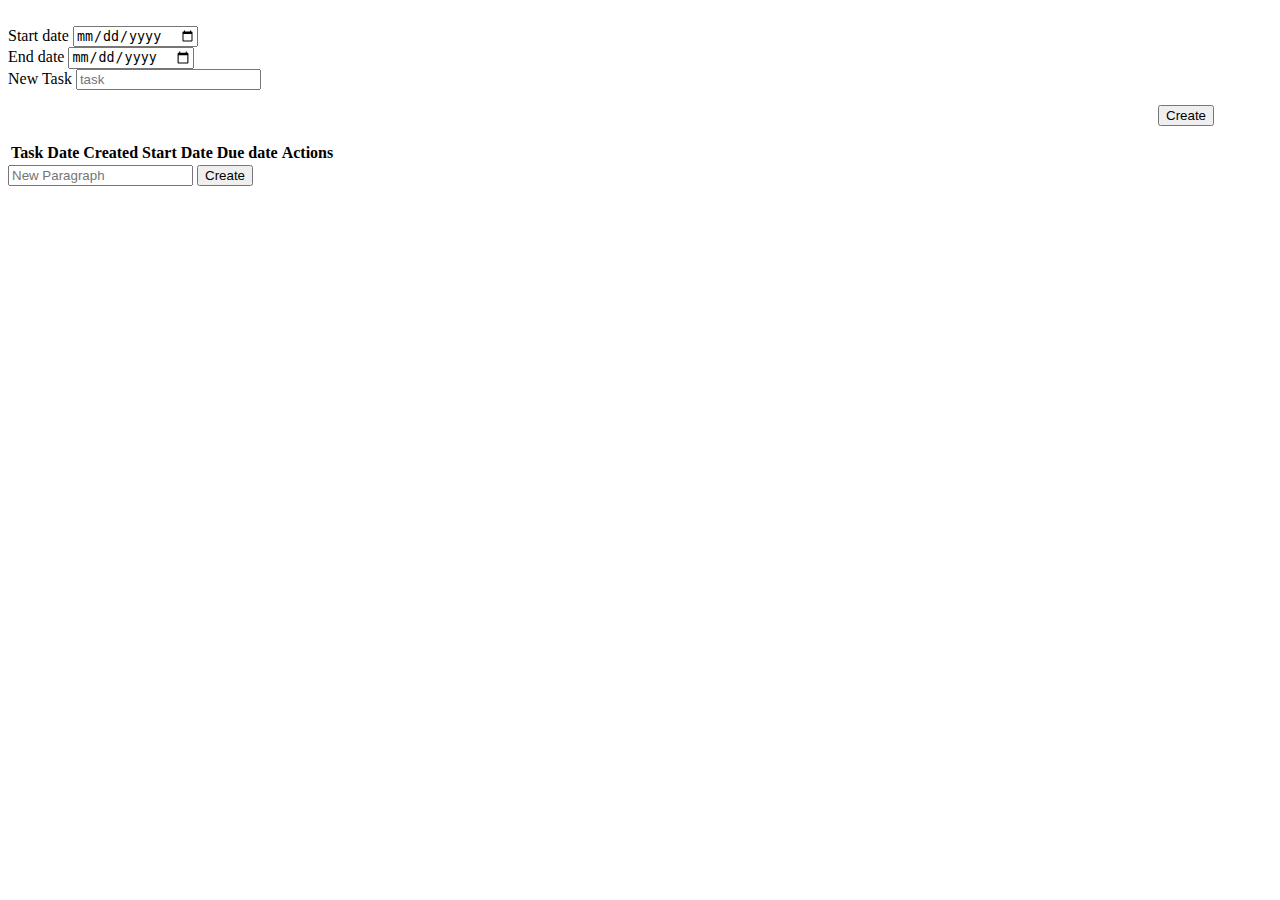
<file: Week 10 project/index.html>
<!doctype html>
<html lang="en">
  <head>
    <meta charset="utf-8">
    <meta name="viewport" content="width=device-width, initial-scale=1">
    <link href="https://cdn.jsdelivr.net/npm/bootstrap@5.2.0/dist/css/bootstrap.min.css" rel="stylesheet" integrity="sha384-gH2yIJqKdNHPEq0n4Mqa/HGKIhSkIHeL5AyhkYV8i59U5AR6csBvApHHNl/vI1Bx" crossorigin="anonymous">

    <title>Week 10</title>
  </head>
  <style>
    #add{
      margin-top: 15px;
      margin-bottom: 15px;
      margin-left: 1150px;
    }
  </style>
  <body class="container">
    <br>
    <div class="card">
      <div class="card-body">
        <div class="row">
          <div class="col-sm">
            <div class="form-group">
              <label for="new-start-date">Start date</label>
              <input type="date" class="form-control" id="new-start-date">
            </div>
          </div>
          <div class="col-sm">
            <div class="form-group">
              <label for="new-end-date">End date</label>
              <input type="date" class="form-control" id="new-end-date">
        </div>
      </div>
    </div>
    <div class="row">
      <div class="col-sm">
        <div class="form-group">
          <label for="new-task">New Task</label>
          <input type="text" class="form-control" id="new-task" placeholder="task">
        </div>
      </div>
    </div>
  <div>
      <button id="add" class="btn btn-primary from-control">Create</button>
   </div>

   <div>
  <table id="list" class="table table-primary table-bordered">
    <tr>
      <th>Task</th>
      <th>Date Created</th>
      <th>Start Date</th>
      <th>Due date</th>
      <th> Actions</th>

    </tr>
  </table>
  </div>
    
    



    <script src="index.js"></script>
    <script src="https://cdn.jsdelivr.net/npm/@popperjs/core@2.11.5/dist/umd/popper.min.js" integrity="sha384-Xe+8cL9oJa6tN/veChSP7q+mnSPaj5Bcu9mPX5F5xIGE0DVittaqT5lorf0EI7Vk" crossorigin="anonymous"></script>
    <script src="https://cdn.jsdelivr.net/npm/bootstrap@5.2.0/dist/js/bootstrap.min.js" integrity="sha384-ODmDIVzN+pFdexxHEHFBQH3/9/vQ9uori45z4JjnFsRydbmQbmL5t1tQ0culUzyK" crossorigin="anonymous"></script>

<div id="p-div"></div>
    <input id="p-input" type="text" placeholder="New Paragraph">
    <button id="p-button">Create</button>
      <script>
        const div = document.getElementById("p-div")
        const newParagraph = document.getElementById("p-input")
        const pButton = document.getElementById("p-button")
        pButton.addEventListener("click", function(){
        var node = document.createElement("p");
        var textnode = document.createTextNode(newParagraph.value);
        //add variable input to element
        node.appendChild(textnode);
        document.getElementById("p-div").appendChild(node);
        newParagraph.value = ""
         });

      </script>
    
</body>
</html>
</file>
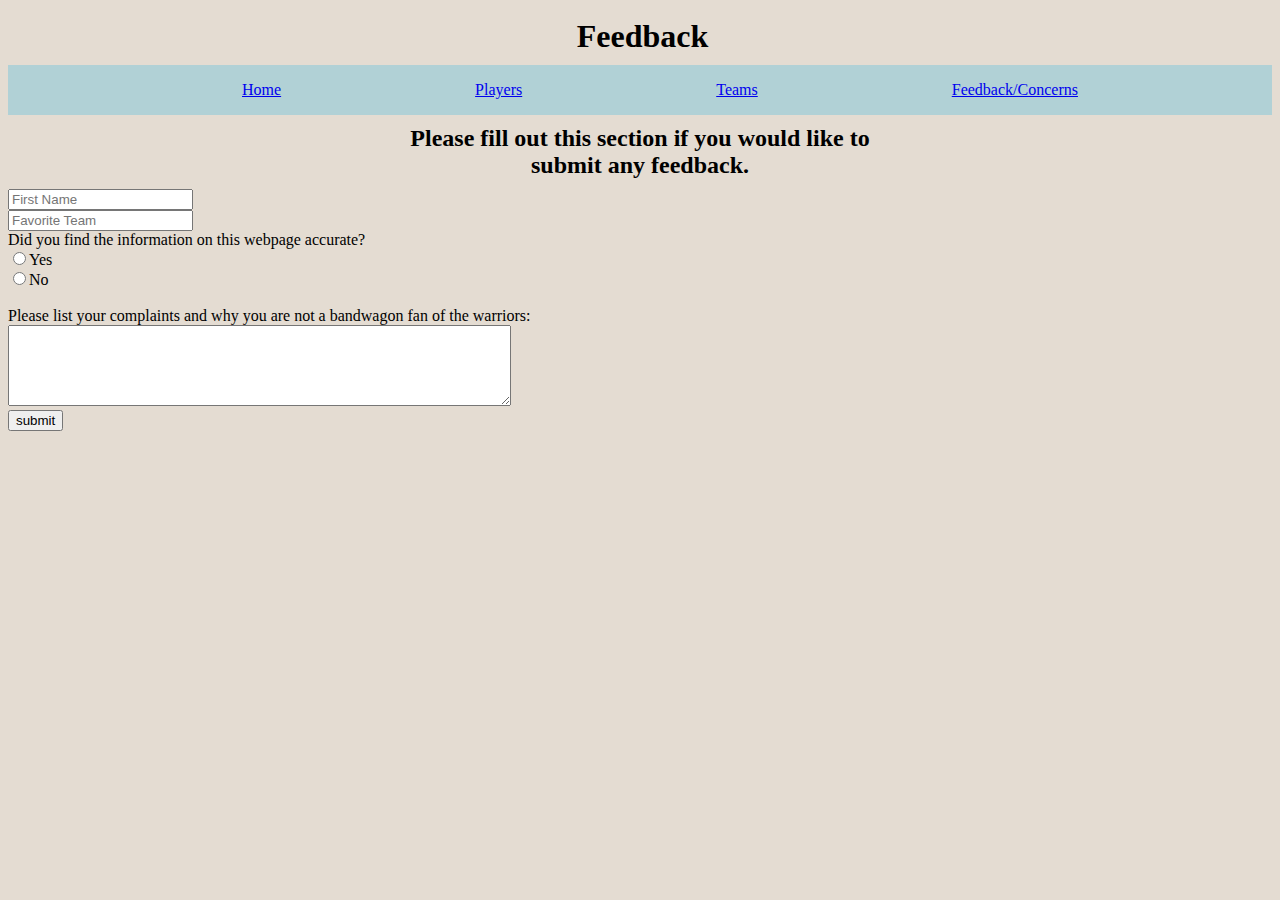
<file: feedback.html>
<!DOCTYPE html>
<html lang="en">
<head>
    <meta charset="UTF-8">
    <meta http-equiv="X-UA-Compatible" content="IE=edge">
    <meta name="viewport" content="width=device-width, initial-scale=1.0">
    <title>Document</title>
    <link rel="stylesheet" href="styles.css">
</head>
<body>
    <h1>Feedback</h1>

    <nav>
        <ul>
        <li><a href= "index.html">Home</a></li>
        <li><a href="players.html">Players</a></li>
        <li><a href="teams.html">Teams</a></li>
        <li><a href="feedback.html">Feedback/Concerns</a></li>
        </ul>
    </nav>
    <h2> Please fill out this section if you would like to submit any feedback.</h2>
        <form>
            <input type="text" name="firstname" placeholder="First Name"><br>
            <input type="text" name="favorite team" placeholder="Favorite Team"><br>
            Did you find the information on this webpage accurate?<br>
            <input type="radio" name="yes" value="yes">Yes<br>
            <input type="radio" name="no" value="no">No<br><br>
            Please list your complaints and why you are not a bandwagon fan of the warriors:<br>
            <textarea rows = "5" cols = "60" name = "description">

             </textarea><br>
             <input type = "submit" value = "submit" />
            
        </form>

</body>
</html>
</file>
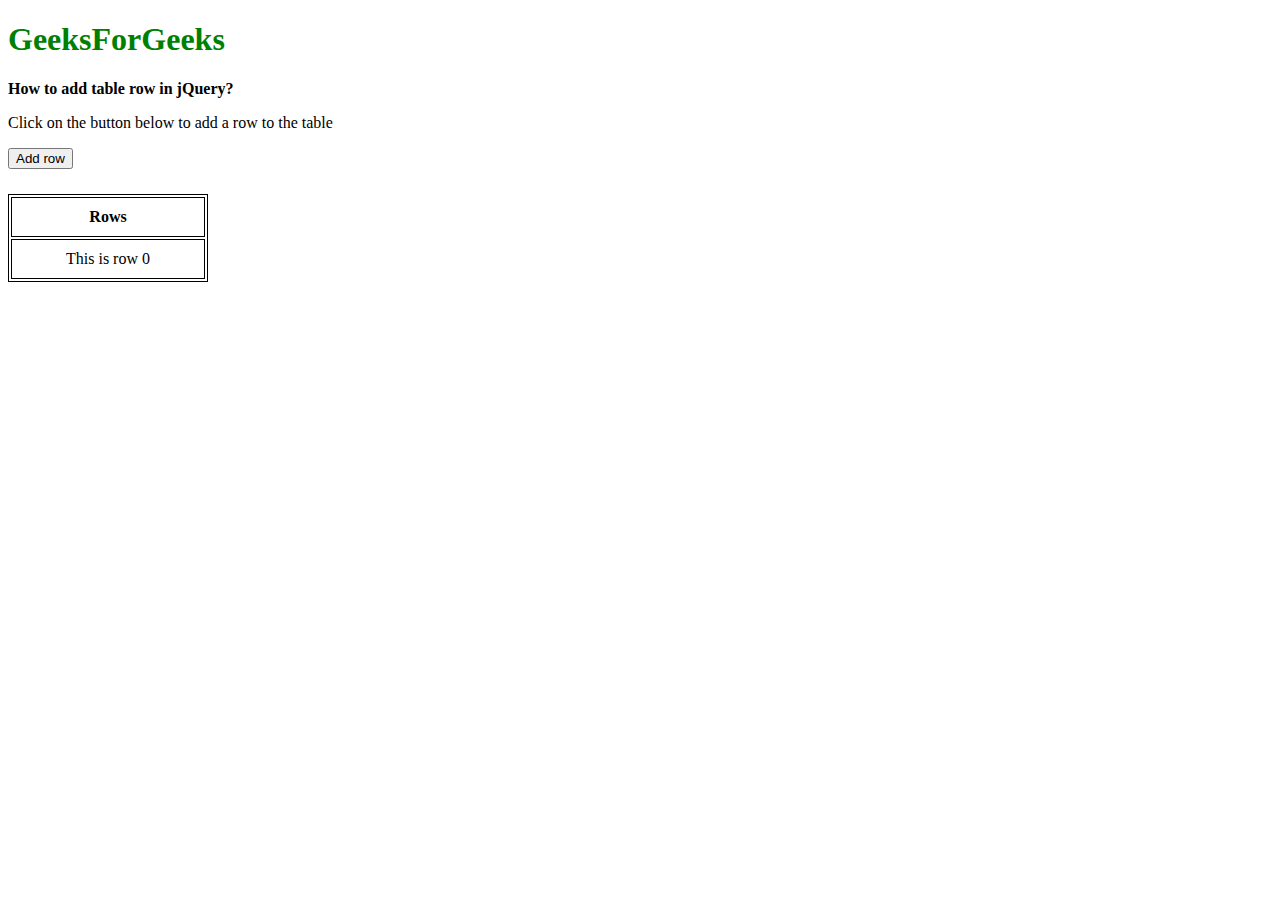
<file: week 11 project/test.html>
<!DOCTYPE html>
<html>

<head>
	<title>
		How to add table row in jQuery?
	</title>
	
	<script src=
"https://ajax.googleapis.com/ajax/libs/jquery/3.3.1/jquery.min.js">
	</script>
	
	<style>
		table {
			margin: 25px 0;
			width: 200px;
		}

		table th, table td {
			padding: 10px;
			text-align: center;
		}

		table, th, td {
			border: 1px solid;
		}
	</style>
</head>

<body>
	<h1 style="color: green">
		GeeksForGeeks
	</h1>
	
	<b>How to add table row in jQuery?</b>
	
	<p>
		Click on the button below to
		add a row to the table
	</p>
	
	<button class="add-row">
		Add row
	</button>
	
	<table>
		<thead>
			<tr>
				<th>Rows</th>
			</tr>
		</thead>
		<tbody>
			<tr>
				<td>This is row 0</td>
			</tr>
		</tbody>
	</table>
	
	<!-- Script to add table row -->
	<script>
        [

{

  firstName: "Sam",

  lastName: "Smith",

  email: "sam.smith@gmail.com"

},

{

  firstName: "Tom",

  lastName: "Jones",

  email: "tom.jones@gmail.com"

}

]



		let lineNo = 1;
		$(document).ready(function () {
			$(".add-row").click(function () {
				markup = "<tr><td>"
					+ firstName + "</td></tr>";
				tableBody = $("table tbody");
				tableBody.append(markup);
				lineNo++;
			});
		});
	</script>
</body>
</html>
</file>
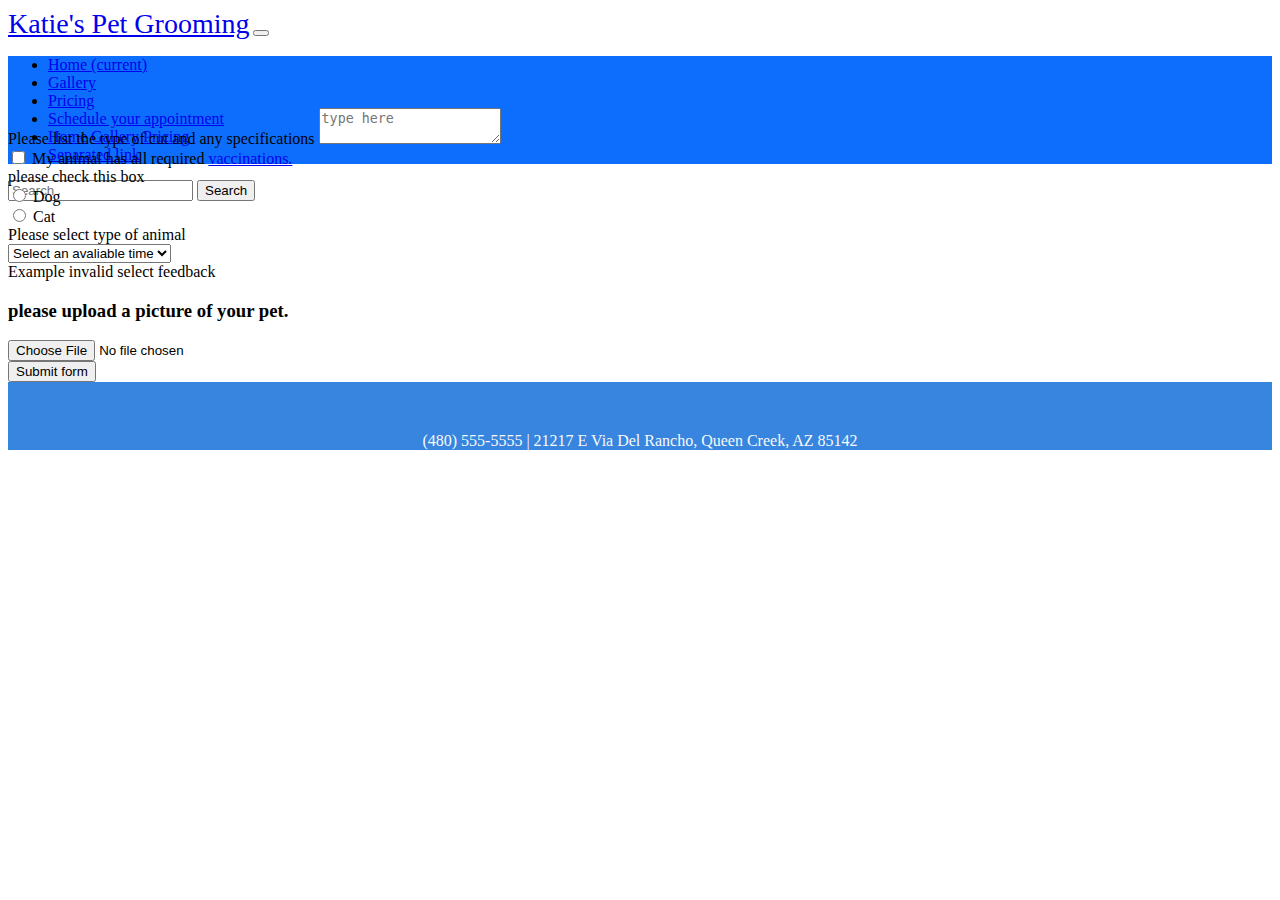
<file: Week 9 project att 2/appointment service.html>
<!doctype html>
<html lang="en">
  <head>
    <meta charset="utf-8">
    <meta name="viewport" content="width=device-width, initial-scale=1">
    <title>Bootstrap demo</title>
    <link href="https://cdn.jsdelivr.net/npm/bootstrap@5.2.0/dist/css/bootstrap.min.css" rel="stylesheet" integrity="sha384-gH2yIJqKdNHPEq0n4Mqa/HGKIhSkIHeL5AyhkYV8i59U5AR6csBvApHHNl/vI1Bx" crossorigin="anonymous">
    <link rel="stylesheet" href="styles.css" type="text/css">

  </head>
  <body>
   
    <nav class="navbar navbar-expand-sm navbar-dark bg-primary">
        <div class="container-fluid">
          <a class="navbar-brand" href="index.html">Katie's Pet Grooming</a>
          <button class="navbar-toggler" type="button" data-bs-toggle="collapse" data-bs-target="#navbarColor01" aria-controls="navbarColor01" aria-expanded="false" aria-label="Toggle navigation">
            <span class="navbar-toggler-icon"></span>
          </button>
          <div class="collapse navbar-collapse" id="navbarColor01">
            <ul class="navbar-nav me-auto">
              <li class="nav-item">
                <a class="nav-link active" href="index.html">Home
                  <span class="visually-hidden">(current)</span>
                </a>
              </li>
              <li class="nav-item">
                <a class="nav-link" href="gallery.html">Gallery</a>
              </li>
              <li class="nav-item">
                <a class="nav-link" href="pricing.html">Pricing</a>
              </li>
              <li class="nav-item">
                <a class="nav-link" href="appointment service.html">Schedule your appointment</a>
              </li>
              <li class="nav-item dropdown">
                <a class="nav-link dropdown-toggle" data-bs-toggle="dropdown" href="#" role="button" aria-haspopup="true" aria-expanded="false"></a>
                <div class="dropdown-menu">
                  <a class="dropdown-item" href="index.html">Home</a>
                  <a class="dropdown-item" href="gallery.html">Gallery</a>
                  <a class="dropdown-item" href="pricing.html">Pricing</a>
                  <div class="dropdown-divider"></div>
                  <a class="dropdown-item" href="#">Separated link</a>
                </div>
              </li>
            </ul>
            <form class="d-flex">
              <input class="form-control me-sm-2" type="text" placeholder="Search">
              <button class="btn btn-secondary my-2 my-sm-0" type="submit">Search</button>
            </form>
          </div>
        </div>
      </nav>
    <div class="container-fluid">
      <form class="was-validated">
        <div class="mb-3">
          <label for="validationTextarea" class="form-label">Please list the type of cut and any specifications</label>
          <textarea class="form-control is-invalid" id="validationTextarea" placeholder="type here" required></textarea>
          <div class="invalid-feedback">
          </div>
        </div>
      
        <div class="form-check mb-3">
          <input type="checkbox" class="form-check-input" id="validationFormCheck1" required>
          <label class="form-check-label" for="validationFormCheck1">My animal has all required <a href="https://forevervets.com/blog/vaccines-needed-for-dog-grooming-be-prepared">vaccinations.</a> </label>
          <div class="invalid-feedback">please check this box</div>
        </div>
      
        <div class="form-check">
          <input type="radio" class="form-check-input" id="validationFormCheck2" name="radio-stacked" required>
          <label class="form-check-label" for="validationFormCheck2">Dog</label>
        </div>
        <div class="form-check mb-3">
          <input type="radio" class="form-check-input" id="validationFormCheck3" name="radio-stacked" required>
          <label class="form-check-label" for="validationFormCheck3">Cat</label>
        
       
          <div class="invalid-feedback">Please select type of animal</div>
        </div>
      
        <div class="mb-3">
          <select class="form-select" required aria-label="select example">
            <option value="">Select an avaliable time</option>
            <option value="1">9 AM</option>
            <option value="2">10 AM</option>
            <option value="3">11 AM</option>
          </select>
          <div class="invalid-feedback">Example invalid select feedback</div>
        </div>
        <div>
            <h3>
                please upload a picture of your pet. 
            </h3>
        </div>
        <div class="mb-3">
          <input type="file" class="form-control" aria-label="file example" required>
          <div class="invalid-feedback"></div>
        </div>
      
        <div class="mb-3">
          <button class="btn btn-primary" type="submit">Submit form</button>
        </div>
      </form>
    </div>



    <div class="container-fluid-footer">
        <div class="row">
            <div class="col-footer">
              (480) 555-5555 | 21217 E Via Del Rancho, Queen Creek, AZ 85142
            </div> 
        </div>         
  </div>        
     
      <script src="https://cdn.jsdelivr.net/npm/bootstrap@5.2.0/dist/js/bootstrap.bundle.min.js" integrity="sha384-A3rJD856KowSb7dwlZdYEkO39Gagi7vIsF0jrRAoQmDKKtQBHUuLZ9AsSv4jD4Xa" crossorigin="anonymous"></script>
      <script src="https://cdn.jsdelivr.net/npm/@popperjs/core@2.11.5/dist/umd/popper.min.js" integrity="sha384-Xe+8cL9oJa6tN/veChSP7q+mnSPaj5Bcu9mPX5F5xIGE0DVittaqT5lorf0EI7Vk" crossorigin="anonymous"></script>
  <script src="https://cdn.jsdelivr.net/npm/bootstrap@5.2.0/dist/js/bootstrap.min.js" integrity="sha384-ODmDIVzN+pFdexxHEHFBQH3/9/vQ9uori45z4JjnFsRydbmQbmL5t1tQ0culUzyK" crossorigin="anonymous"></script>
    </body>
  </html>
</file>
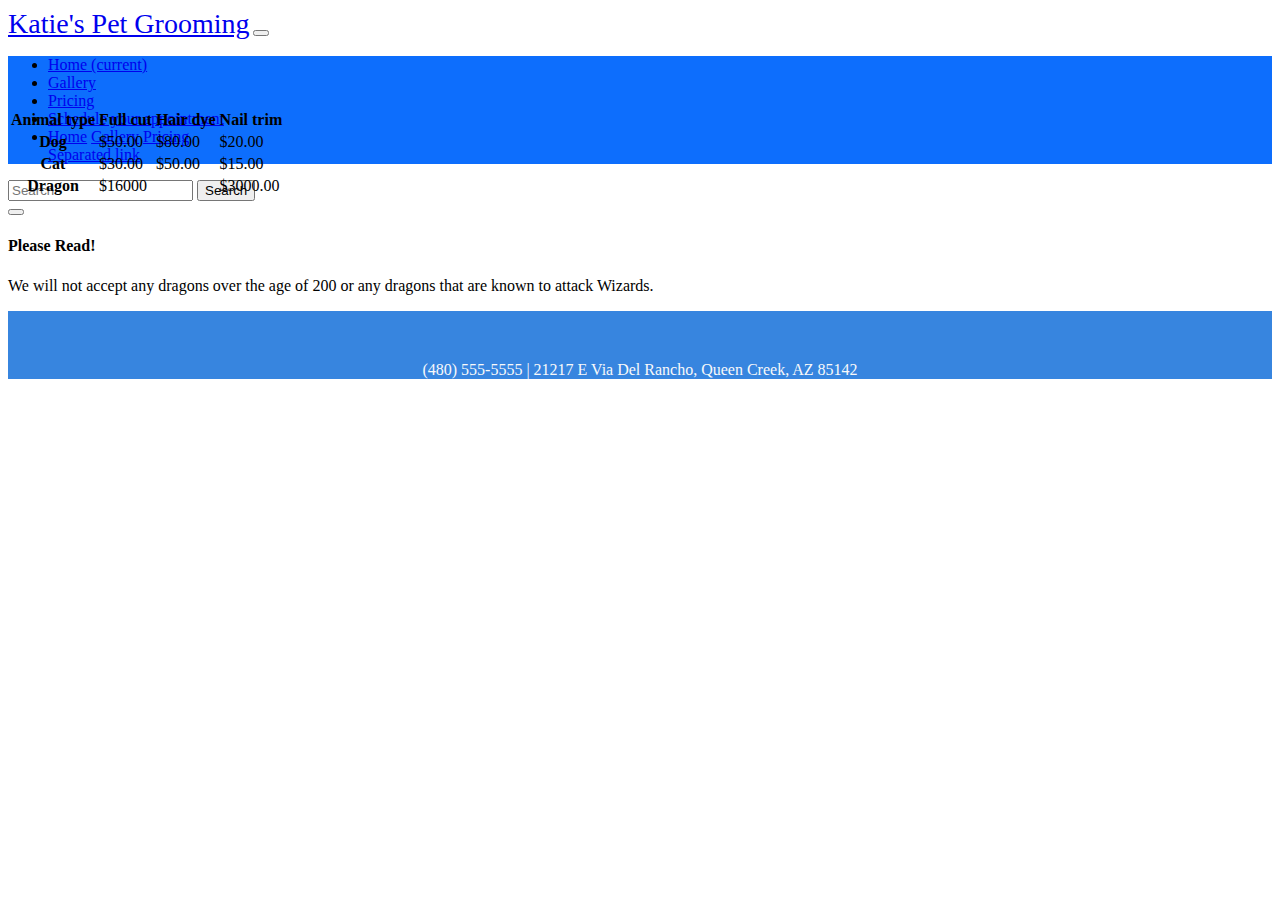
<file: Week 9 project att 2/pricing.html>
<!doctype html>
<html lang="en">
  <head>
    <meta charset="utf-8">
    <meta name="viewport" content="width=device-width, initial-scale=1">
    <title>Bootstrap demo</title>
    <link href="https://cdn.jsdelivr.net/npm/bootstrap@5.2.0/dist/css/bootstrap.min.css" rel="stylesheet" integrity="sha384-gH2yIJqKdNHPEq0n4Mqa/HGKIhSkIHeL5AyhkYV8i59U5AR6csBvApHHNl/vI1Bx" crossorigin="anonymous">
    <link rel="stylesheet" href="styles.css" type="text/css">

  </head>
  <body>
   
    <nav class="navbar navbar-expand-sm navbar-dark bg-primary">
        <div class="container-fluid">
          <a class="navbar-brand" href="index.html">Katie's Pet Grooming</a>
          <button class="navbar-toggler" type="button" data-bs-toggle="collapse" data-bs-target="#navbarColor01" aria-controls="navbarColor01" aria-expanded="false" aria-label="Toggle navigation">
            <span class="navbar-toggler-icon"></span>
          </button>
          <div class="collapse navbar-collapse" id="navbarColor01">
            <ul class="navbar-nav me-auto">
              <li class="nav-item">
                <a class="nav-link active" href="index.html">Home
                  <span class="visually-hidden">(current)</span>
                </a>
              </li>
              <li class="nav-item">
                <a class="nav-link" href="gallery.html">Gallery</a>
              </li>
              <li class="nav-item">
                <a class="nav-link" href="pricing.html">Pricing</a>
              </li>
              <li class="nav-item">
                <a class="nav-link" href="appointment service.html">Schedule your appointment</a>
              </li>
              <li class="nav-item dropdown">
                <a class="nav-link dropdown-toggle" data-bs-toggle="dropdown" href="#" role="button" aria-haspopup="true" aria-expanded="false"></a>
                <div class="dropdown-menu">
                  <a class="dropdown-item" href="index.html">Home</a>
                  <a class="dropdown-item" href="gallery.html">Gallery</a>
                  <a class="dropdown-item" href="pricing.html">Pricing</a>
                  <div class="dropdown-divider"></div>
                  <a class="dropdown-item" href="#">Separated link</a>
                </div>
              </li>
            </ul>
            <form class="d-flex">
              <input class="form-control me-sm-2" type="text" placeholder="Search">
              <button class="btn btn-secondary my-2 my-sm-0" type="submit">Search</button>
            </form>
          </div>
        </div>
      </nav>


    <div class="container">
        <div class="row">
            <div class="col1">
                <table class="table table-dark table-hover">
                    <thead>
                        <tr>
                          <th scope="col">Animal type</th>
                          <th scope="col">Full cut</th>
                          <th scope="col">Hair dye</th>
                          <th scope="col">Nail trim</th>
                        </tr>
                      </thead>
                      <tbody>
                        <tr>
                          <th scope="row">Dog</th>
                          <td>$50.00</td>
                          <td>$80.00</td>
                          <td>$20.00</td>
                        </tr>
                        <tr>
                          <th scope="row">Cat</th>
                          <td>$30.00</td>
                          <td>$50.00</td>
                          <td>$15.00</td>
                        </tr>
                        <tr>
                          <th scope="row">Dragon</th>
                          <td colspan="2">$16000</td>
                          
                          <td>$3000.00</td>
                        </tr>
                      </tbody>
                  </table>
            </div>

        </div>

    </div>

    <div class="alert alert-dismissible alert-warning">
        <button type="button" class="btn-close" data-bs-dismiss="alert"></button>
        <h4 class="alert-heading">Please Read!</h4>
        <p class="mb-0">We will not accept any dragons over the age of 200 or any dragons that are known to attack Wizards.</p>
      </div>

    <div class="container-fluid-footer">
        <div class="row">
            <div class="col-footer">
              (480) 555-5555 | 21217 E Via Del Rancho, Queen Creek, AZ 85142
            </div> 
        </div>         
  </div>        
     
      <script src="https://cdn.jsdelivr.net/npm/bootstrap@5.2.0/dist/js/bootstrap.bundle.min.js" integrity="sha384-A3rJD856KowSb7dwlZdYEkO39Gagi7vIsF0jrRAoQmDKKtQBHUuLZ9AsSv4jD4Xa" crossorigin="anonymous"></script>
      <script src="https://cdn.jsdelivr.net/npm/@popperjs/core@2.11.5/dist/umd/popper.min.js" integrity="sha384-Xe+8cL9oJa6tN/veChSP7q+mnSPaj5Bcu9mPX5F5xIGE0DVittaqT5lorf0EI7Vk" crossorigin="anonymous"></script>
  <script src="https://cdn.jsdelivr.net/npm/bootstrap@5.2.0/dist/js/bootstrap.min.js" integrity="sha384-ODmDIVzN+pFdexxHEHFBQH3/9/vQ9uori45z4JjnFsRydbmQbmL5t1tQ0culUzyK" crossorigin="anonymous"></script>
    </body>
  </html>
</file>
<file: styles.css>
body{
    background-color: rgb(228, 220, 210);
    
}

nav{
    height: 50px;
    width: 100%;
    display: flex;
    justify-content: space-evenly;
    align-items: center;
    background-color: rgb(177, 209, 214);


}

ul{
    height: 100px;
    width: 100%;
    display: flex;
    justify-content: space-evenly;
    align-items: center;
    list-style: none;
    
    
}
li a:hover{
    
    text-transform: capitalize;
    color:red;
    font-size: 24px;
    text-decoration: none;
    outline-color: transparent;
    outline-style:solid;
    box-shadow: 0 0 0 4px #154fbb;
    transition: 0.7s;
    
    
}
h1{
    margin:auto;
  width: 10%;
  
  padding: 10px;
  text-align: center;
  height: 50%;
}
h2{
    margin:auto;
  width: 40%;
  
  padding: 10px;
  text-align: center;
  height: 50%;}

  p{
    margin: auto;
  width: 40%;
  padding: 10px;
  text-align: center;
  height: 30%;
  font-size: 20px;
}

  .center {
    display: block;
    margin-left: auto;
    margin-right: auto;
    width: 50%;
  }
  ol li{
    text-transform: uppercase;
    font-size: 20px;

  }
  th{
    text-decoration: underline;
  }
</file>
<file: Week 9 project att 2/styles.css>
nav{
    height: 100px;
}
.navbar-brand{
    font-size: 28px;
}
nav.item{
    font-size: 28px;
}

.col-2{
    background-color: rgb(194, 198, 201);
}
.col{
    padding: 0;
    margin-left: 0%;
    margin-right: 0%;
    border-left: 1px;
    border-style: solid;
    border-top: 0px;
}
.col-4{
    border-right: 1px;
    border-style: solid;
    padding-bottom: 12px;
    
    
}
h1{
    color: rgb(66, 108, 224);
    text-align: center;
}
p1{
    font-size: 18px;
    padding-bottom: 10px;
}
.col-footer{
    color: rgb(248, 249, 250);
    padding-top: 50px;
    margin-left: 0;
    background-color: rgb(55, 133, 223);
    text-align: center;
}

@media screen and (max-width:100%) {
    img{
        display: none;
    }
    
}
.navbar-nav{
    background-color: #0d6efd;
}

#dog{
    display: flex;
    justify-content: center;
    border-style: solid;
    border-top: none;
    border-bottom: none;
    max-width: 100%;
      
}
</file>
